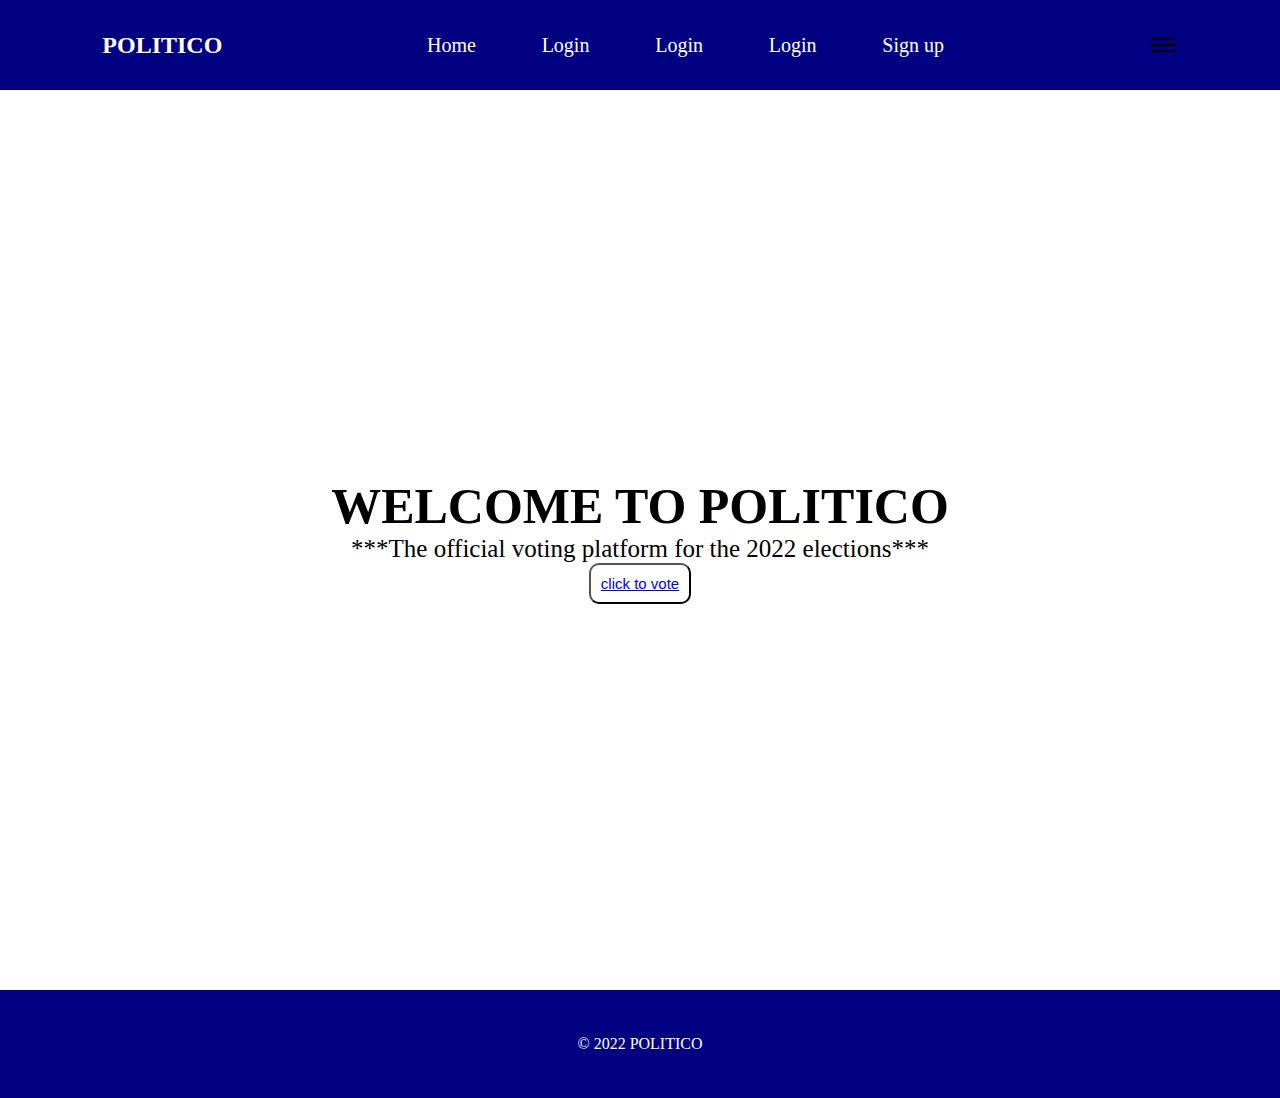
<file: html/index.html>
<!DOCTYPE html>
<html lang="en">
<head>
    <meta charset="UTF-8">
    <meta http-equiv="X-UA-Compatible" content="IE=edge">
    <meta name="viewport" content="width=device-width, initial-scale=1.0">
    <link rel="stylesheet" href="../css/main.css">

    <title>POLITICO </title>
</head>
<body>
    <nav class="main__menu">
        <h2>POLITICO </h2>
        <ul class="menu__ul">
            <li><a href="">Home</a></li>
            <li><a href="">Login</a></li>
            <li><a href="">Login</a></li>
            <li><a href="">Login</a></li>
            <li><a href="">Sign up</a></li>
        </ul>
        <div class="hamburger"> 
            <span class="line line1"></span>
            <span class="line line2"></span>
            <span class="line line3"></span>
        </div>
    </nav>
    <section class="home__section">
        <h1>WELCOME TO POLITICO </h1>
        <p>***The official voting platform for the 2022 elections***</p>

        <button class=" button"><a href="http://127.0.0.1:5500/html/index2.html">click to vote</a></button>
    </section>
    <footer class="main__footer">
       <p class="foot"> &copy; 2022 POLITICO  </p>
    </footer>
</body>
</html>
</file>
<file: css/main.css>
*{
    margin: 0;
    padding: 0;
    box-sizing: border-box;
}
/* body{
    background-image: url(../images/politico\ background.jpg);
} */
.main__menu {
    background-color: navy;
    display: flex;
    height: 10vh;
    justify-content: space-around;
    align-items: center;
    position: sticky;
    top: 0;
    z-index: 2;
    background-image: url("https://brocku.ca/brock-news/wp-content/uploads/2020/11/Online-voting-1600x1071.jpg?x70330"
    );
}
.main__menu h2 {
    color: white;
}
.menu__ul {
    display: flex;
    /* background-color: blue; */
    flex-grow: .3;
    justify-content: space-between;
}
.menu__ul>li {
    list-style: none;
}
.menu__ul a{
    text-decoration: none;
    color: white;
    font-size: 20px;
}
.hamburger {
    display: flex;
    flex-direction: column;
    justify-content: center;
    /* display: none; */
}
.line {
    height: 2px;
    width: 25px;
    background-color: black;
    margin: 2px;
}

.button{
    padding: 10px;
    border-radius: 10px;
    font-size: 15px;
    background:fixed;
}
.home__section {
    height: 100vh;
    display: flex;
    flex-direction: column;
    align-items: center;
    justify-content: center;
    font-size: 25px; 
    padding: 50px;
    color: black;
}
.main__footer {
    background-color: navy;
    color: white;
    min-height: 12vh;
    display: flex;
    align-items: center;
    justify-content: center;
   
}
</file>
